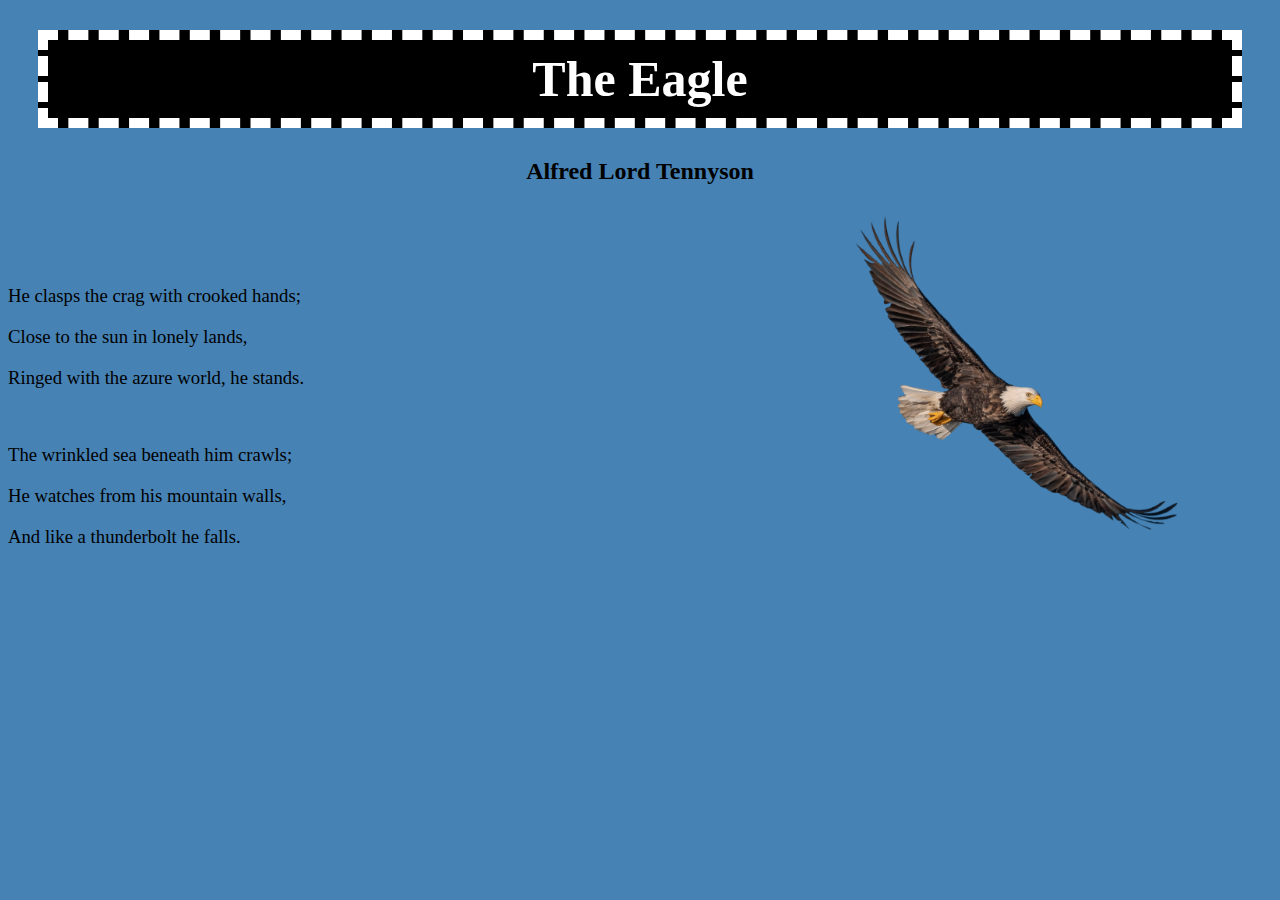
<file: index.html>
<!DOCTYPE html>
<html>
<head>
	<title>The Eagle</title>
	<link rel="stylesheet" type= "text/css" href="Ex1_Sison.css">
</head>
<body>
<!--H1 BELOW-->
		<div>
	<h1 id="eagle">The Eagle</h1>
		</div>
<!--H2 BELOW-->
<div>
<h2 id="name">Alfred Lord Tennyson</h2>
</div>
<!--H3 BELOW-->
<div id="des">
<h3>He clasps the crag with crooked hands;</h3>
<h3>Close to the sun in lonely lands,</h3>
<h3>Ringed with the azure world, he stands.</h3>
<br>
<h3>The wrinkled sea beneath him crawls;</h3>
<h3>He watches from his mountain walls,</h3>
<h3> And like a thunderbolt he falls.</h3>
<!--IMAGE BELOW-->
</div>
<img id="png" src="eagle.png" width="450" alt="eagle">

</body>
	</html>
</file>
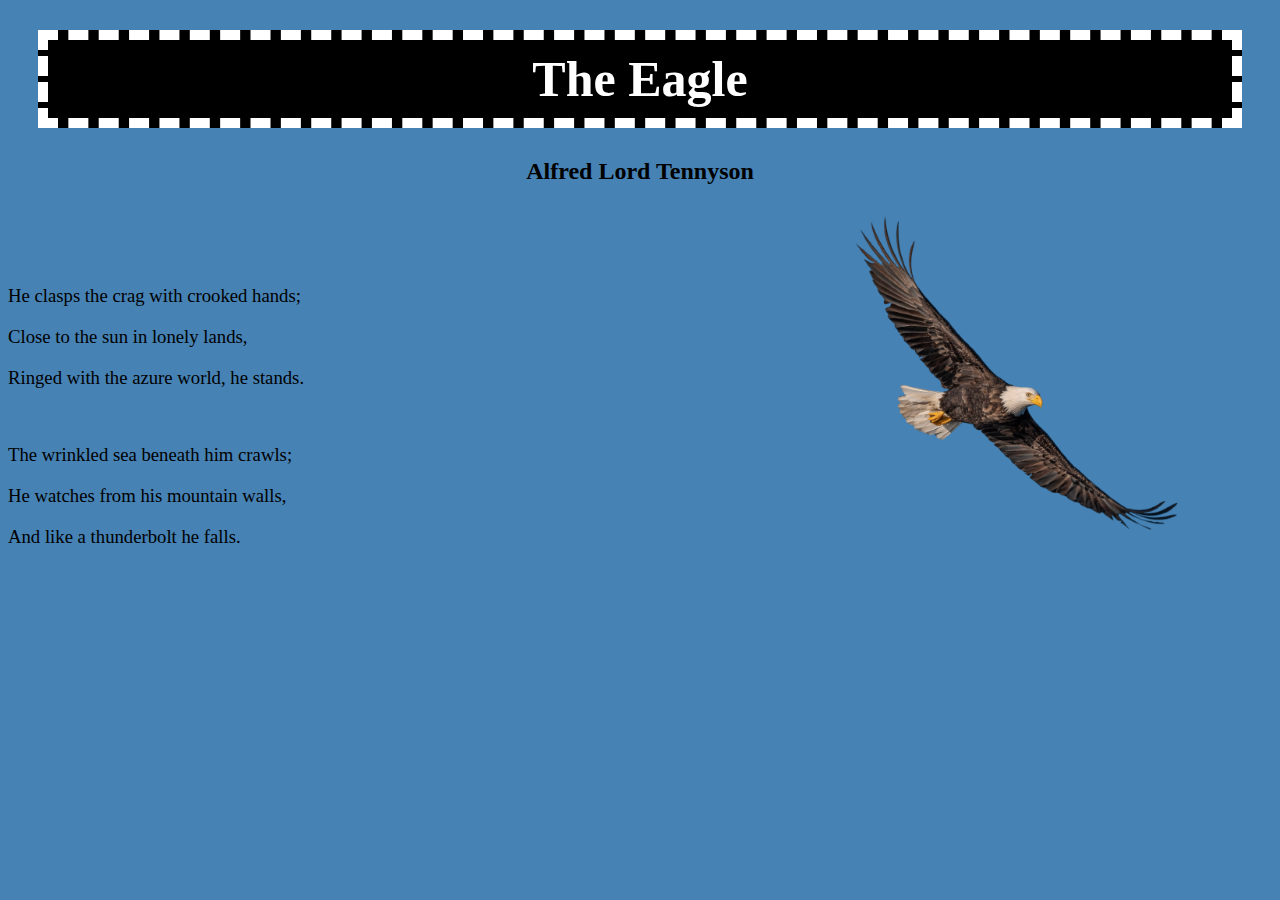
<file: ICT9_Ruby_Q2Ex1_Sison Ariana.html>
<!DOCTYPE html>
<html>
<head>
	<title>The Eagle</title>
	<link rel="stylesheet" type= "text/css" href="Ex1_Sison.css">
</head>
<body>
<!--H1 BELOW-->
		<div>
	<h1 id="eagle">The Eagle</h1>
		</div>
<!--H2 BELOW-->
<div>
<h2 id="name">Alfred Lord Tennyson</h2>
</div>
<!--H3 BELOW-->
<div id="des">
<h3>He clasps the crag with crooked hands;</h3>
<h3>Close to the sun in lonely lands,</h3>
<h3>Ringed with the azure world, he stands.</h3>
<br>
<h3>The wrinkled sea beneath him crawls;</h3>
<h3>He watches from his mountain walls,</h3>
<h3> And like a thunderbolt he falls.</h3>
<!--IMAGE BELOW-->
</div>
<img id="png" src="eagle.png" width="450" alt="eagle">

</body>
	</html>
</file>
<file: Ex1_Sison.css>
body {
background-color: steelblue;
}

#eagle {
color: white;
	padding: 10px;
	margin: 30px;
	background-color: black;
	border: 10px dashed white;
	text-align: center;
	font-size: 50px;
}

#name {
	text-align: center;
}


#des {
	text-align: left;
	display: inline-block;
	width: 60%;
}

h3 {
	font-weight: normal ;
}

#png {
	display: inline-block;
	image
}
</file>
